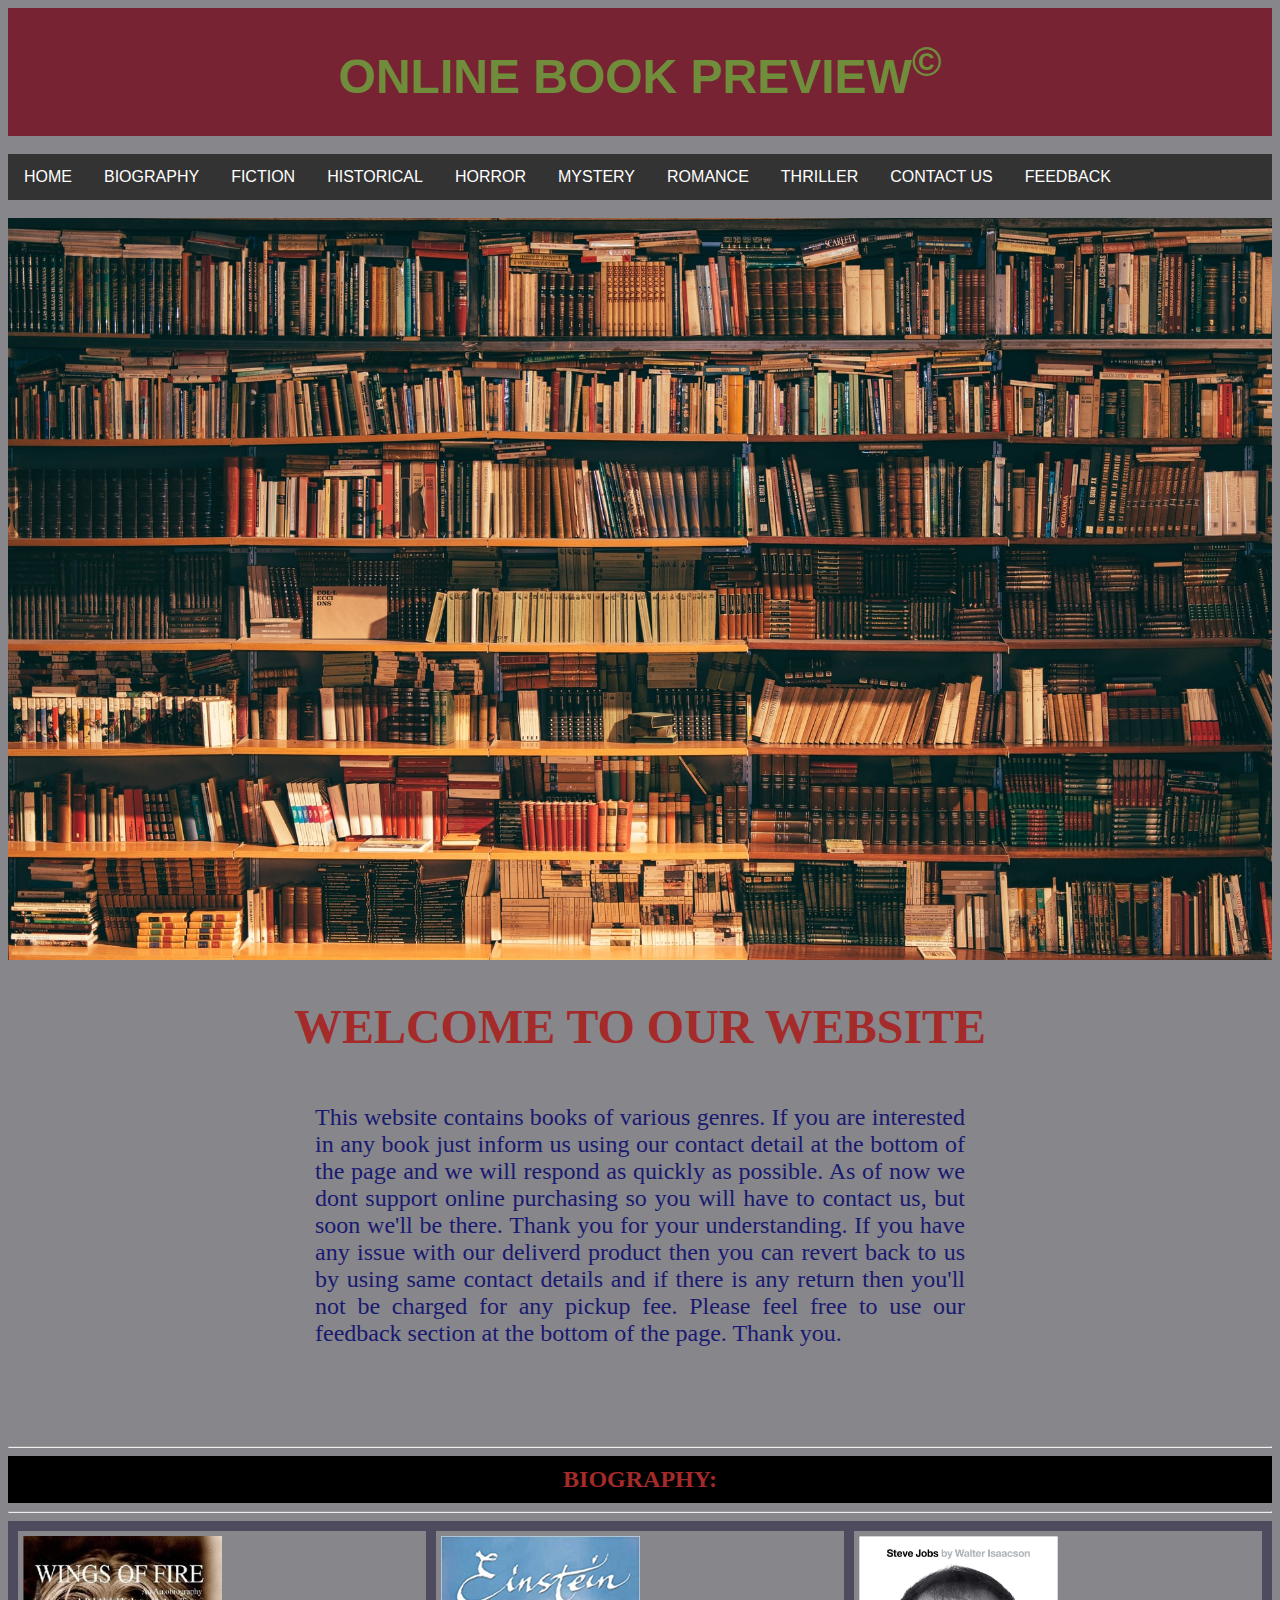
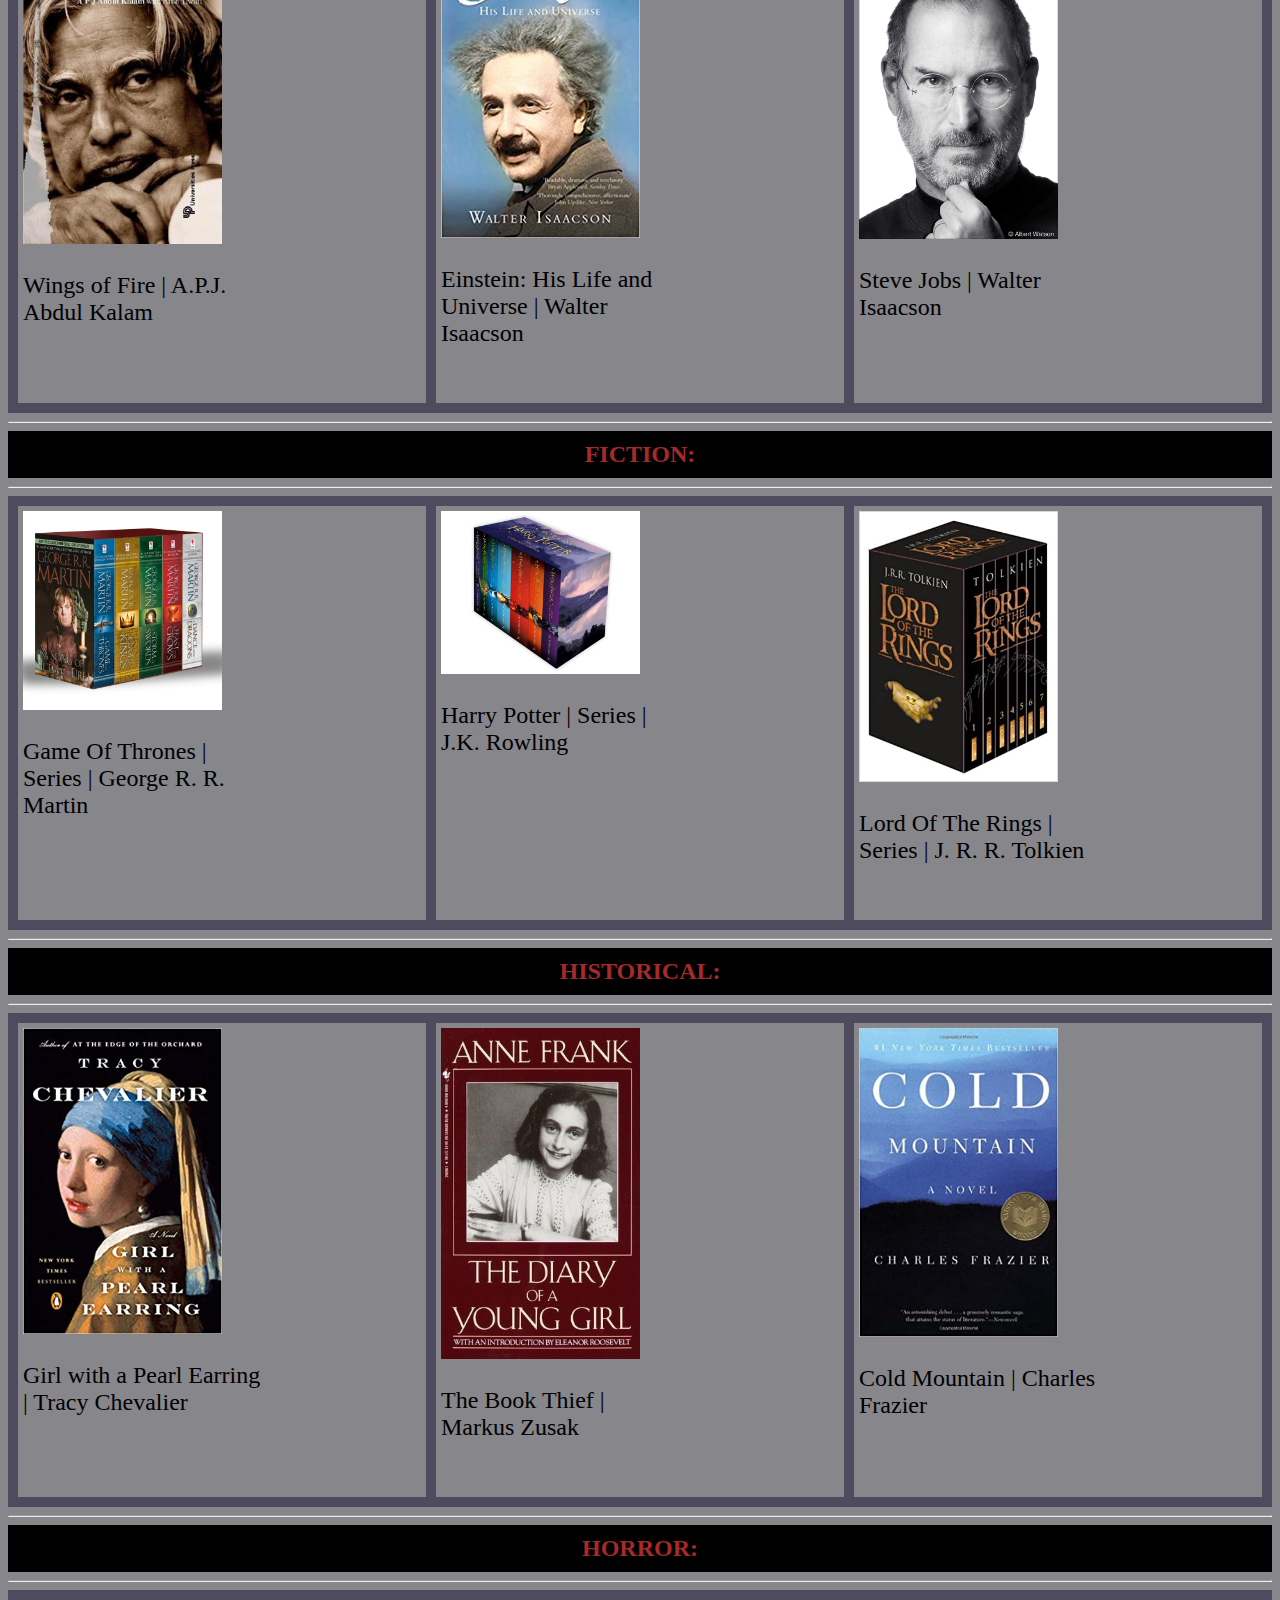
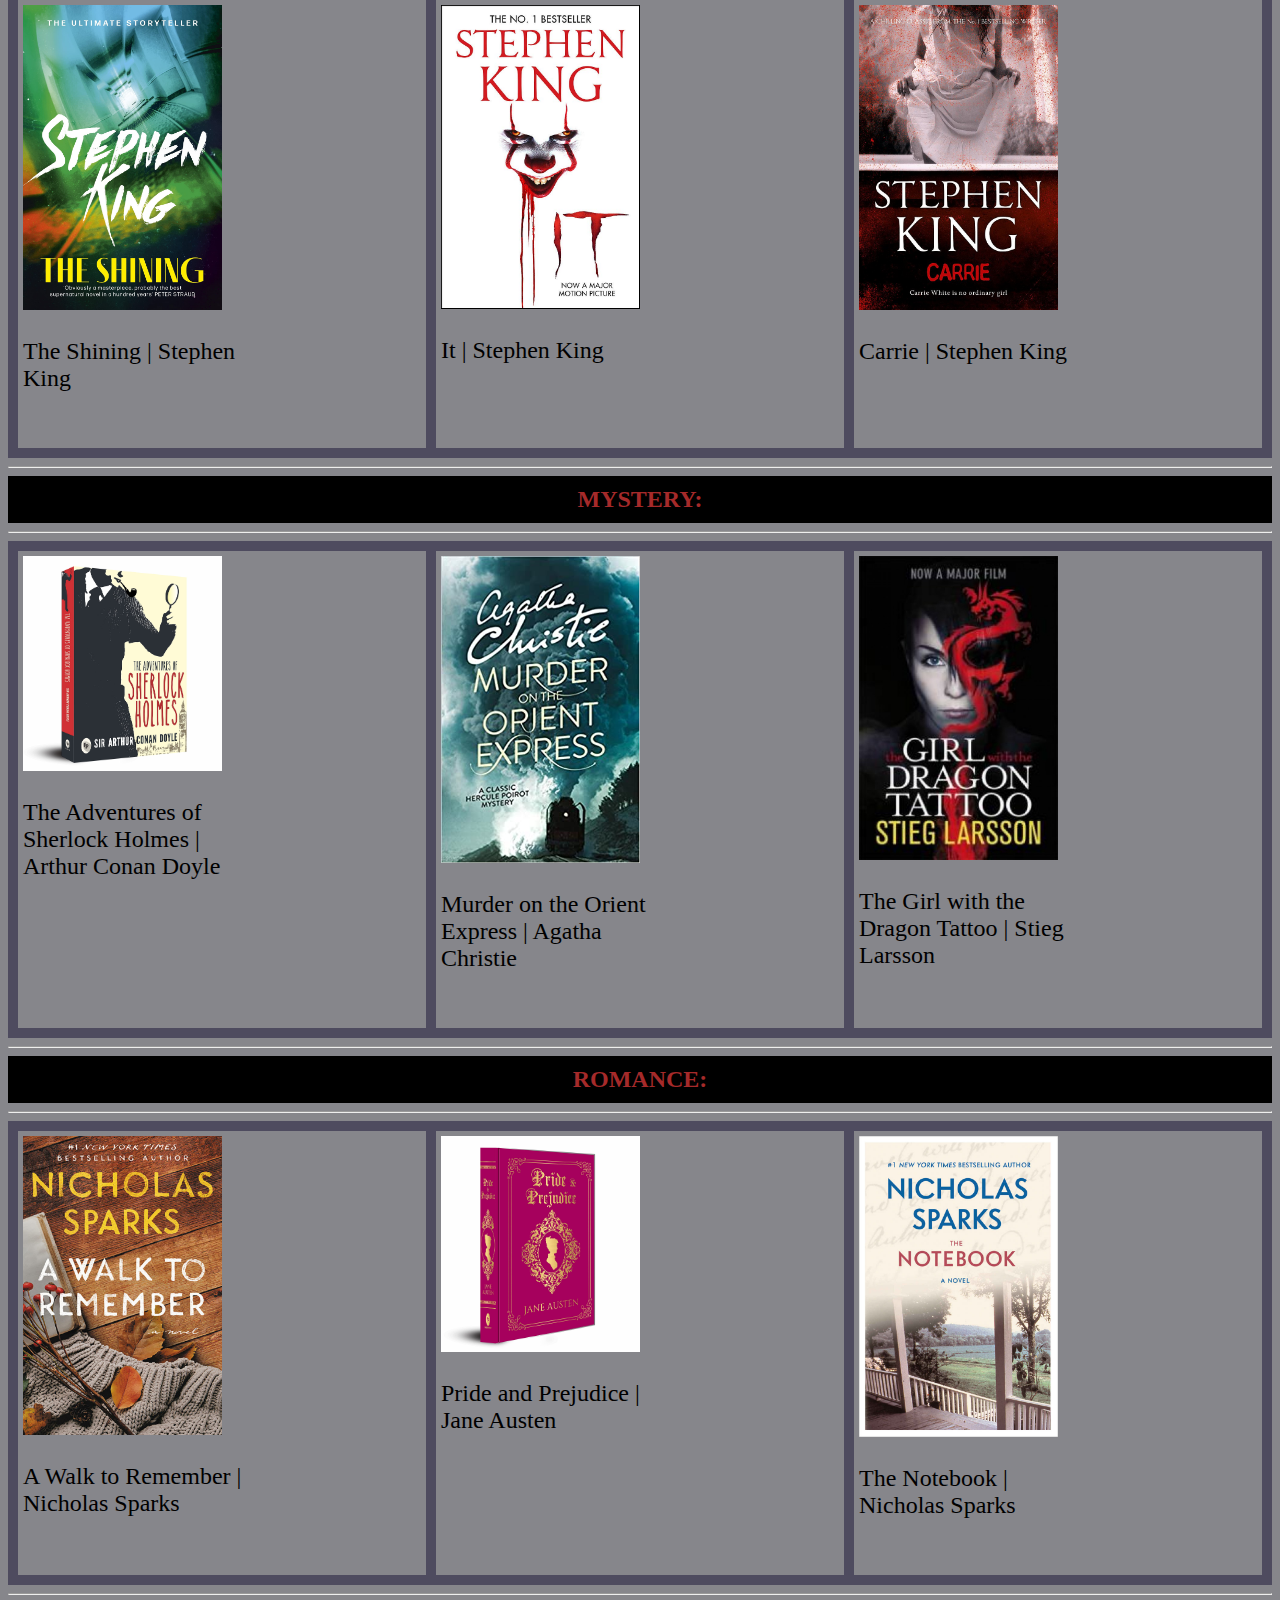
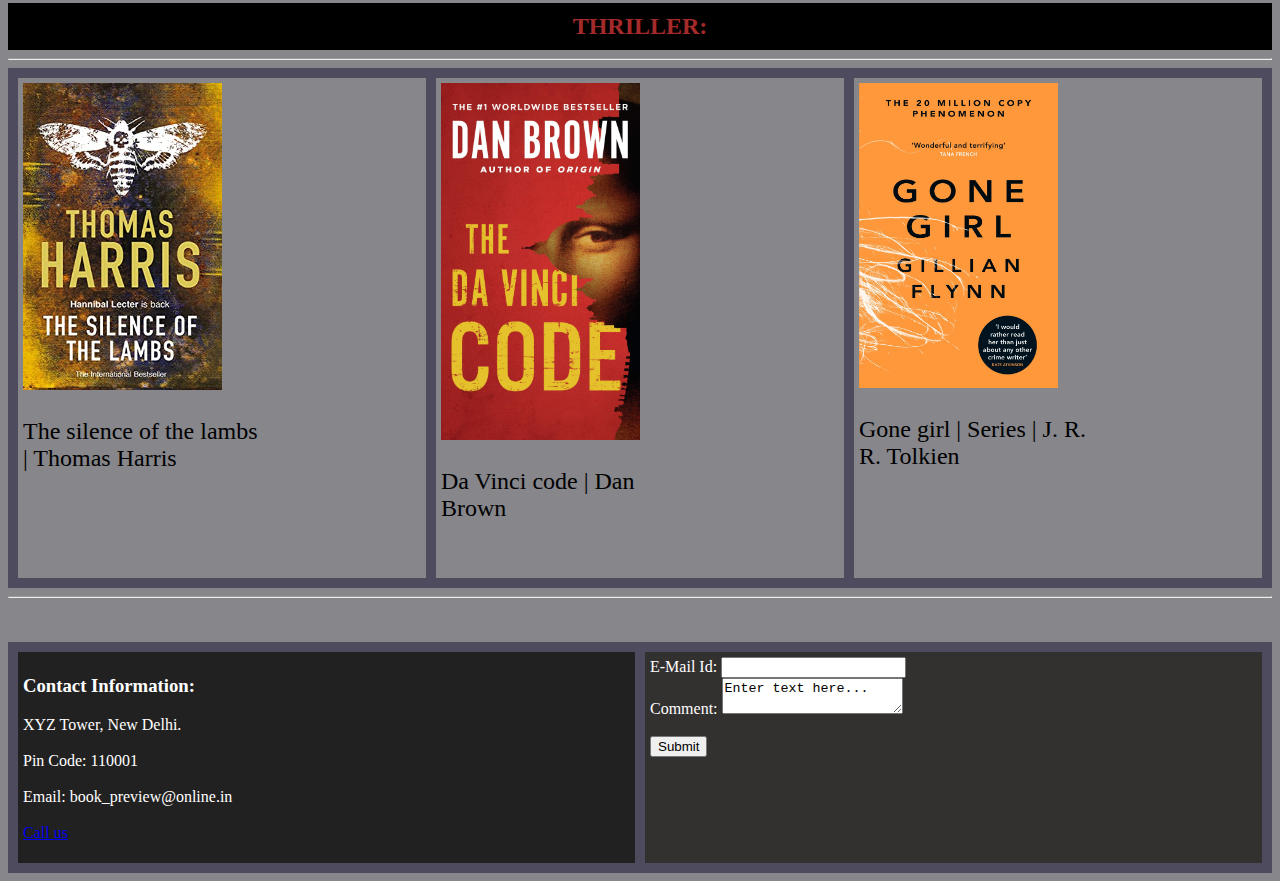
<file: index.html>
<!DOCTYPE html>
<html lang="en">
<head>
    <meta charset="UTF-8">
    <meta http-equiv="X-UA-Compatible" content="IE=edge">
    <meta name="viewport" content="width=device-width, initial-scale=1.0">

    <title>Online Book Preview</title>
    <link rel="shortcut icon" href="Resources/icon.jpg" />
    <link rel="stylesheet" href="Style Sheet/Index.css">
    <script>
        function myFunction() {
            if (email == "") {
                alert("Enter email first");
            } else {
                alert("Feedback Submitted");
            }
        }
    </script>
</head>
<body>
    <div class="h1">
        <h1>ONLINE BOOK PREVIEW<sup>©</sup></h1>
    </div>
    </br>
    <div class="navbar">
        <a href="https://awankhurshid09.github.io/Book_Preview/">HOME</a>
        <a href="#BIOGRAPHY">BIOGRAPHY</a>
        <a href="#FICTION">FICTION</a>
        <a href="#HISTORICAL">HISTORICAL</a>
        <a href="#HORROR">HORROR</a>
        <a href="#MYSTERY">MYSTERY</a>
        <a href="#ROMANCE">ROMANCE</a>
        <a href="#THRILLER">THRILLER</a>
        <a href="#CONTACT">CONTACT US</a>
        <a href="#FEEDBACK">FEEDBACK</a>
    </div> </br>
    <div class="centre">
        <img src="Resources/Cover.jpeg" alt="Cover_Page" width=100% border=""><br>
    </div>
    <div class="h2">
        <h2>
            WELCOME TO OUR WEBSITE
        </h2>
    </div>
    <p class="para">
        This website contains books of various genres.
        If you are interested in any book just inform
        us using our contact detail at the bottom of
        the page and we will respond as quickly as
        possible. As of now we dont support online
        purchasing so you will have to contact us,
        but soon we'll be there. Thank you
        for your understanding. If you have any issue
        with our deliverd product then you can revert
        back to us by using same contact details and if there
        is any return then you'll not be charged for any pickup fee.
        Please feel free to use our feedback
        section at the bottom of the page. Thank you.<br><br><br><br>
    </p>
    <hr>
    <section id="BIOGRAPHY">
        <h2 class=h3>
            BIOGRAPHY:
        </h2>
    </section>
    <hr>

    <div class="row">
        <div class="column">
          <img src="Resources/book (1).jpeg" alt="Wings of Fire" style="width:50%"><br>
          <p class="caption">
            <caption style="caption-side:bottom", >Wings of Fire | A.P.J. Abdul Kalam</a></caption><br><br>
          </p>
        </div>

        <div class="column">
            <img src="Resources/book (1).jpg" alt="Einstein: His Life and Universe" style="width:50%"><br>
            <p class="caption">
              <caption style="caption-side:bottom", >Einstein: His Life and Universe | Walter Isaacson</a></caption><br><br>
            </p>
        </div>

        <div class="column">
            <img src="Resources/book (21).jpg" alt="Steve Jobs" style="width:50%"><br>
            <p class="caption">
              <caption style="caption-side:bottom", >Steve Jobs | Walter Isaacson</a></caption><br><br>
        </div>

        <a href="Sorry_Page.html">
            <p style="text-align:left">
                 
            </p>
        </a>
    </div>

    <hr>
    <section id="FICTION">
        <h2 class=h3>
            FICTION:
        </h2>
    </section>
    <hr>

    <div class="row">
        <div class="column">
          <img src="Resources/book (27).jpg" alt="Game Of Thrones" style="width:50%"><br>
          <p class="caption">
            <caption style="caption-side:bottom", >Game Of Thrones | Series | George R. R. Martin</a></caption><br><br>
          </p>
        </div>

        <div class="column">
            <img src="Resources/book (14).jpg" alt="Einstein: His Life and Universe" style="width:50%"><br>
            <p class="caption">
              <caption style="caption-side:bottom", >Harry Potter | Series | J.K. Rowling</a></caption><br><br>
            </p>
        </div>

        <div class="column">
            <img src="Resources/book (5).jpg" alt="Steve Jobs" style="width:50%"><br>
            <p class="caption">
              <caption style="caption-side:bottom", >Lord Of The Rings | Series | J. R. R. Tolkien</a></caption><br><br>
        </div>

        <a href="Sorry_Page.html">
            <p style="text-align:left">
                 
            </p>
        </a>
    </div>

    <hr>
    <section id="HISTORICAL">
        <h2 class=h3>
            HISTORICAL:
        </h2>
    </section>
    <hr>

    <div class="row">
        <div class="column">
          <img src="Resources/book (30).jpg" alt="Girl with a Pearl Earring" style="width:50%"><br>
          <p class="caption">
            <caption style="caption-side:bottom", >Girl with a Pearl Earring | Tracy Chevalier</a></caption><br><br>
          </p>
        </div>

        <div class="column">
            <img src="Resources/book (34).jpg" alt="The book thief" style="width:50%"><br>
            <p class="caption">
              <caption style="caption-side:bottom", >The Book Thief | Markus Zusak</a></caption><br><br>
            </p>
        </div>

        <div class="column">
            <img src="Resources/book (2).jpg" alt="Cold Mountain" style="width:50%"><br>
            <p class="caption">
              <caption style="caption-side:bottom", >Cold Mountain | Charles Frazier</a></caption><br><br>
        </div>

        <a href="Sorry_Page.html">
            <p style="text-align:left">
                 
            </p>
        </a>
    </div>

    <hr>
    <section id="HORROR">
        <h2 class=h3>
            HORROR:
        </h2>
    </section>
    <hr>
    
    <div class="row">
        <div class="column">
          <img src="Resources/book (23).jpg" alt="The Shining" style="width:50%"><br>
          <p class="caption">
            <caption style="caption-side:bottom", >The Shining | Stephen King</a></caption><br><br>
          </p>
        </div>

        <div class="column">
            <img src="Resources/book (10).jpg" alt="It" style="width:50%"><br>
            <p class="caption">
              <caption style="caption-side:bottom", >It | Stephen King</a></caption><br><br>
            </p>
        </div>

        <div class="column">
            <img src="Resources/book (11).jpg" alt="Carrie" style="width:50%"><br>
            <p class="caption">
              <caption style="caption-side:bottom", >Carrie | Stephen King</a></caption><br><br>
        </div>

        <a href="Sorry_Page.html">
            <p style="text-align:left">
                 
            </p>
        </a>
    </div>

    
    <hr>
    <section id="MYSTERY">
        <h2 class=h3>
            MYSTERY:
        </h2>
    </section>
    <hr>

    <div class="row">
        <div class="column">
          <img src="Resources/book (15).jpg" alt="The Adventures of Sherlock Holmes" style="width:50%"><br>
          <p class="caption">
            <caption style="caption-side:bottom", >The Adventures of Sherlock Holmes | Arthur Conan Doyle</a></caption><br><br>
          </p>
        </div>

        <div class="column">
            <img src="Resources/book (7).jpg" alt="Murder on the Orient Express" style="width:50%"><br>
            <p class="caption">
              <caption style="caption-side:bottom", >Murder on the Orient Express | Agatha Christie</a></caption><br><br>
            </p>
        </div>

        <div class="column">
            <img src="Resources/book (2).jpeg" alt="The Girl with the Dragon Tattoo" style="width:50%"><br>
            <p class="caption">
              <caption style="caption-side:bottom", >The Girl with the Dragon Tattoo | Stieg Larsson</a></caption><br><br>
        </div>

        <a href="Sorry_Page.html">
            <p style="text-align:left">
                 
            </p>
        </a>
    </div>

    
    <hr>
    
    <section id="ROMANCE">
        <h2 class=h3>
            ROMANCE:
        </h2>
    </section>
    <hr>

    <div class="row">
        <div class="column">
          <img src="Resources/book (36).jpg" alt="A Walk to Remember" style="width:50%"><br>
          <p class="caption">
            <caption style="caption-side:bottom", >A Walk to Remember | Nicholas Sparks</a></caption><br><br>
          </p>
        </div>

        <div class="column">
            <img src="Resources/book (24).jpg" alt="Pride and Prejudice" style="width:50%"><br>
            <p class="caption">
              <caption style="caption-side:bottom", >Pride and Prejudice | Jane Austen</a></caption><br><br>
            </p>
        </div>

        <div class="column">
            <img src="Resources/book (35).jpg" alt="The Notebook" style="width:50%"><br>
            <p class="caption">
              <caption style="caption-side:bottom", >The Notebook | Nicholas Sparks</a></caption><br><br>
        </div>

        <a href="Sorry_Page.html">
            <p style="text-align:left">
                 
            </p>
        </a>
    </div>

    
    <hr>
    <section id="THRILLER">
        <h2 class=h3>
            THRILLER:
        </h2>
    </section>
    <hr>

    <div class="row">
        <div class="column">
          <img src="Resources/book (3).jpg" alt="The silence of the lambs" style="width:50%"><br>
          <p class="caption">
            <caption style="caption-side:bottom", >The silence of the lambs | Thomas Harris</a></caption><br><br>
          </p>
        </div>

        <div class="column">
            <img src="Resources/book (28).jpg" alt="Da Vinci code" style="width:50%"><br>
            <p class="caption">
              <caption style="caption-side:bottom", >Da Vinci code | Dan Brown</a></caption><br><br>
            </p>
        </div>

        <div class="column">
            <img src="Resources/book (13).jpg" alt="Gone girl" style="width:50%"><br>
            <p class="caption">
              <caption style="caption-side:bottom", >Gone girl | Series | J. R. R. Tolkien</a></caption><br><br>
        </div>

        <a href="Sorry_Page.html">
            <p style="text-align:left">
                 
            </p>
        </a>
    </div>

    <hr>

    <br><br>
    <footer>
        <div class="row">
            <div class="column left"  style="background-color:rgb(34, 33, 33);">
                <section id="CONTACT">
                    <h3 class="fo">
                        Contact Information:<br>
                    </h3>
                    <p class="fo">
                        XYZ Tower, New Delhi.<br><br>
                        Pin Code: 110001<br><br>
                        Email: book_preview@online.in<br><br>
                        <a href="tel:1800 000 0000">Call us</a>
                    </p>
                </section>
            </div>
            <div class="column right" class="feed" class="con" style="background-color:rgb(51, 48, 48);">
                <section id="FEEDBACK">
                    <form>
                        <label class="fo" for="email">E-Mail Id:</label>
                        <input type="email" id="email" name="email"><br>
                        <label class="fo" for="comment">Comment:</label>
                        <textarea padding=10x name="comment" form="usrform">Enter text here...</textarea>
                        <br><br>
                        <input type="submit" onclick="myFunction()" value="Submit">
                    </form>
                </section>
            </div>
          </div>
    </footer>
    
</body>
</html>
</file>
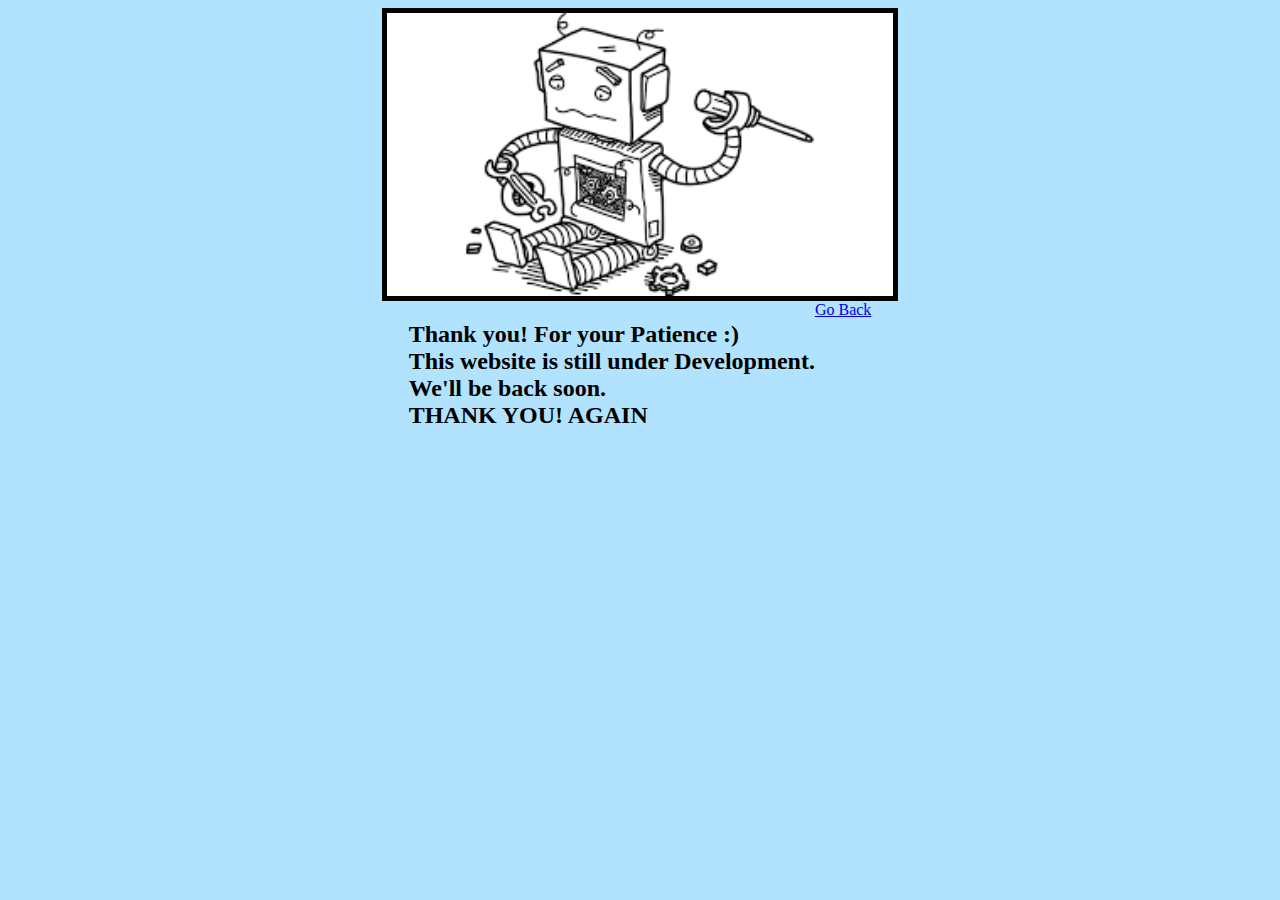
<file: Sorry_Page.html>
<!DOCTYPE html>
<html>
<head>
	<title>T o T</title>
	<div>
		<link rel="stylesheet" href="Style Sheet/Sorry_Page.css">
	</div>
</head>
<body>
	<div>
        <img src="Resources/Broken_Bot.png" alt="Broken_Bot" width=40% border="5"><br>
    </div>
	<div class="center">
		<h2>
			Thank you! For your Patience :) </br>
			This website is still under Development. </br>
			We'll be back soon. </br>
			THANK YOU! AGAIN </br>
		</h2>
		<a href="https://awankhurshid09.github.io/Book_Preview">Go Back</a>
	</div>
</body>
</html>
</file>
<file: Style Sheet/Index.css>
.centre {
	display: flex;
    justify-content: center;
}

body {
	background: #86868b;
}

.cover {
	font-size: large;
	margin: auto;
	width: 65%;
	padding: 10px;
}

.h1 {
	font-size: x-large;
	display: flex;
    justify-content:center;
	color:rgb(112, 141, 59);
	background:rgb(119, 35, 52);
	min-width: auto;
	font-family:'Lucida Sans', 'Lucida Sans Regular', 'Lucida Grande', 'Lucida Sans Unicode', Geneva, Verdana, sans-serif;
}

.h2 {
	color:brown;
	text-align: center;
	font-size: xx-large;
}

.h3 {
	color:brown;
	text-align: center;
	font-size: x-large;
	background:black;
    justify-content:center;
	margin: auto;
	padding: 10px;
}

.para {
	color: midnightblue;
	font-size: x-large;
	margin: auto;
	display: flex;
	justify-content: center;
	width: 650px;
	padding: 10px;
	text-align: justify;
}

.nav {
	font-size: large;
	margin: auto;
	display: flex;
	justify-content: center;
}

.list {
	color: midnightblue;
	margin: auto;
	display: flex;
	justify-content: center;
}

.row {
	display: flex;
	margin: 0 auto;
	border: 5px solid rgb(78, 75, 95);
  }
  
.column {
	flex: 33.33%;
	padding: 5px;
	border: 5px solid rgb(78, 75, 95);
	
}


.caption {
	font-size: x-large;
	width: 240px;
}

.col {
	float: left;
	padding: 10px;
	height: 300px;
}
  
.left {
	width: 25%;
}
  
.right {
	width: 75%;
}

.ro:after {
	content: "";
	display: table;
	clear: both;
}

.feed {
	left: 10px;
}

.con {  
	max-width: 1350px;  
	width: 100%;  
	margin: 50px;  
	height: auto;  
	display: block;
	max-width: 1350px;
	margin: 50px;  
	height: auto;  
	display: block
}

.navbar {
	overflow: hidden;
	background-color: #333;
	font-family: Arial, Helvetica, sans-serif;
}
  
.navbar a {
	float: left;
	font-size: 16px;
	color: white;
	text-align: center;
	padding: 14px 16px;
	text-decoration: none;
}

.navbar a:hover, .dropdown:hover .dropbtn {
	background-color: red;
}

.fo {
	color: white;
}
</file>
<file: Style Sheet/Sorry_Page.css>
body {
	background: rgba(100, 200, 300, .5);
}

div {
	display: flex;
    justify-content: center;
}

.center {
	font-size: medium;
	margin: auto;
	width: 65%;
}
</file>
